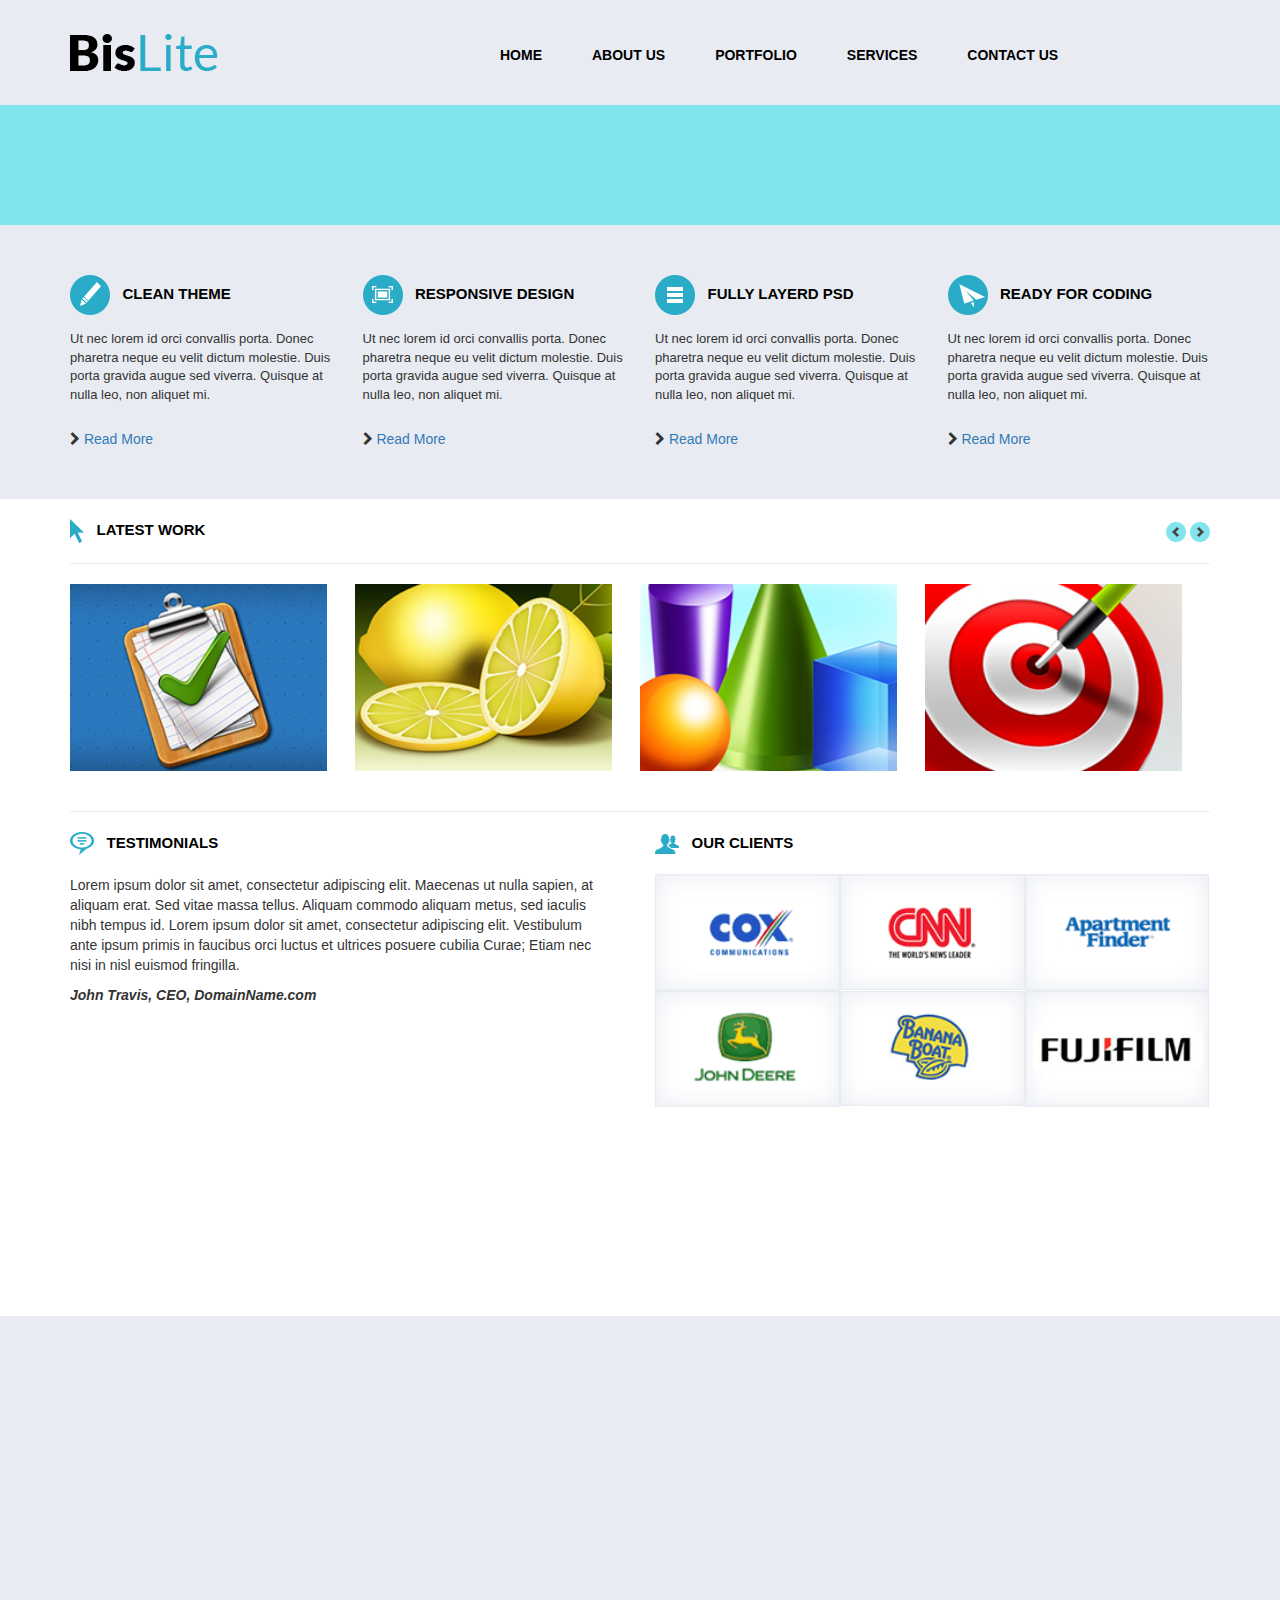
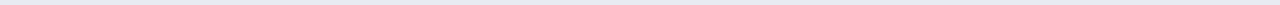
<file: index.html>
<!DOCTYPE html>
<html lang="en">
<head>
	<meta charset="UTF-8">
	<title>Index-3 ||</title>
	<link rel="stylesheet" href="css/style.css">
	<link rel="stylesheet" href="css/animate.min.css">
	 <!-- My style____ -->
    <meta name="viewport" content="width=device-width, initial-scale=1">
    <link rel="stylesheet" href="http://maxcdn.bootstrapcdn.com/bootstrap/3.3.6/css/bootstrap.min.css">
 
    <link rel="stylesheet" href="css/owl.carousel.css">
	<link rel="stylesheet" href="css/owl.theme.css">


	 <link rel="stylesheet" href="css/font-awesome.min.css">
	  <!-- Fontawnsome style____ -->
	  <link href="css/lightbox.css" rel="stylesheet">
	  <!--Light box style____ -->
	
     <link rel="stylesheet" href="css/flexslider.css" type="text/css" media="screen" />
     

     <link rel="stylesheet" href="http://code.ionicframework.com/ionicons/2.0.1/css/ionicons.min.css">

</head>
<body>

	<!---Container-Fluid________ -->
	<div class="container-fluid f3  wow slideInLeft">
		<!---Top nav -logo   -->
		<div class="row header">
			 <div class="container">
			 	<div class="row top-nav-detail  wow slideInUp">
			 		<!-- Menu reponsive-Nav_____________ -->
						<div class="col-md-12  wow slideInUp col-sm-12 col-xs-12 z-index1 reponsive">
							<div class="reponsive-nav wow slideInUp">
								<a href="#" class="open-nav"><i class="fa fa-bars f60" aria-hidden="true"></i></a>
							</div>
						</div>
					<!--END  Menu reponsive-Nav_____________ -->
			 		<div class=" col-sm-12 col-xs-12 col-md-4 left top-logo  wow slideInUp">
			 			<img src="images/logo.png" alt="">
			 		</div>
			 		
			 		<div class=" col-sm-12 col-xs-12 col-md-8 right my-top-nav  wow slideInUp">
						<ul class="my-nav">
							<li><a href="#">Home</a></li>
							<li><a href="#">about us</a></li>
							<li><a href="#">portfolio</a>
								<ul>
									<li><a href="#">Sub-menu</a></li>
									<li><a href="#">Sub-menu</a></li>
									<li><a href="#">Sub-menu</a></li>
									<li><a href="#">Sub-menu</a></li>
								</ul>
							</li>
							<li><a href="#">Services</a>
								<ul>
									<li><a href="#">Sub-menu</a></li>
									<li><a href="#">Sub-menu</a></li>
									<li><a href="#">Sub-menu</a></li>
									<li><a href="#">Sub-menu</a></li>
								</ul>
							</li>
							<li><a href="#">Contact us</a></li>
						</ul>
			 		</div>
			 	</div>
			 </div>
		</div>
		<!---End Top nav -logo   -->

		<!---Slider  -->
		<div class="row slider">
			<div class="container">
				<div class="row">
					<div class=" col-sm-12 col-xs-12 col-md-12  wow slideInUp">
						<div class="flexslider">
						  <ul class="slides">
						    <li>
						      <img src="images/slider.png" />
						      <!-- <p class="flex-caption">Adventurer Cheesecake Brownie</p> -->
						    </li>
						    <li>
						      <img src="images/slider.png" />
						      <!-- <p class="flex-caption">Adventurer Cheesecake Brownie</p> -->
						    </li>
						    <li>
						      <img src="images/slider.png" />
						      <!-- <p class="flex-caption">Adventurer Cheesecake Brownie</p> -->
						    </li>
						    <li>
						      <img src="images/slider.png" />
						      <!-- <p class="flex-caption">Adventurer Cheesecake Brownie</p> -->
						    </li>
						  </ul>
						</div>
					</div>
				</div>
			</div>
		</div>
		<!---End Sliderr  -->
		<!---Our work  -->
		<div class="row our-work">
			<div class="container">
				<div class="row">
					<div class=" col-sm-6 col-xs-12 col-md-3 our-work-container">
						<div class="our-work-title title">
							<img src="images/pencal.png" alt=""> &nbsp;
							<span>clean theme</span>
						</div>
						<div class="our-work-content">
							<p>Ut nec lorem id orci convallis porta. Donec pharetra neque eu velit dictum molestie. Duis porta gravida augue sed viverra. Quisque at nulla leo, non aliquet mi. 
							</p>
						</div>
						<div class="our-work-footer">
							<i class="fa fa-chevron-right" aria-hidden="true"></i><a href="#"> Read More</a>
						</div>
					</div>
					<div class=" col-sm-6 col-xs-12 col-md-3 our-work-container">
						<div class="our-work-title title">
							<img src="images/reponsive.png" alt=""> &nbsp;
							<span>Responsive Design</span>
						</div>
						<div class="our-work-content">
							<p>Ut nec lorem id orci convallis porta. Donec pharetra neque eu velit dictum molestie. Duis porta gravida augue sed viverra. Quisque at nulla leo, non aliquet mi. 
							</p>
						</div>
						<div class="our-work-footer">
							<i class="fa fa-chevron-right" aria-hidden="true"></i><a href="#"> Read More</a>
						</div>
					</div>
					<div class=" col-sm-6 col-xs-12 col-md-3 our-work-container">
						<div class="our-work-title title">
							<img src="images/layer.png" alt=""> &nbsp;
							<span>Fully layerd PSD </span>
						</div>
						<div class="our-work-content">
							<p>Ut nec lorem id orci convallis porta. Donec pharetra neque eu velit dictum molestie. Duis porta gravida augue sed viverra. Quisque at nulla leo, non aliquet mi. 
							</p>
						</div>
						<div class="our-work-footer">
							<i class="fa fa-chevron-right" aria-hidden="true"></i><a href="#"> Read More</a>
						</div>
					</div>
					<div class=" col-sm-6 col-xs-12 col-md-3 our-work-container">
						<div class="our-work-title title">
							<img src="images/coding.png" alt=""> &nbsp;
							<span>Ready for coding</span>
						</div>
						<div class="our-work-content">
							<p>Ut nec lorem id orci convallis porta. Donec pharetra neque eu velit dictum molestie. Duis porta gravida augue sed viverra. Quisque at nulla leo, non aliquet mi. 
							</p>
						</div>
						<div class="our-work-footer">
							<i class="fa fa-chevron-right" aria-hidden="true"></i><a href="#"> Read More</a>
						</div>
					</div>
				</div>
			</div>
		</div>
		<!---End Our work  -->

		<!-- Latest work -->
		<div class="row latest" >
			<div class="container">
				<div class="row">
					<div class=" col-sm-12 col-xs-12 col-md-12  wow slideInUp latest-top">
						<div class="latest-title title">
							<!-- <i class="fa fa-mouse-pointer" aria-hidden="true"></i> &nbsp; -->
							<img src="images/mouse.png" alt=""> &nbsp;
							<span>latest work</span>
						</div>
						<div class="customNavigation right">
						   <a class="prev"><img src="images/prev.png" alt=""></a>
						   <a class="next"><img src="images/nex.png" alt=""></a></a>
						</div>
					</div>
					<div class=" col-sm-12 col-xs-12 col-md-12  wow slideInUp">
						<hr>
					</div>
					<div class=" col-sm-12 col-xs-12 col-md-12  wow slideInUp">
						<div id="owl-demo" class="owl-carousel owl-theme">
						  <div class="item father">
						 
						 		<a href="#"><img src="images/pr1.png" alt=""></a>
						 		<div class="inner-2">
						 			<a href="#"><img src="images/link.png" alt=""></a>	
						 		</div>
						 		<div class="inner">
						 			<a  href="images/pr1.png" data-lightbox="roadtrip"><img src="images/view.png" alt=""></a>
						 			<!-- <a href="#"><img src="images/link.png" alt=""></a> -->
						 		</div>
						 	
						  </div>
						  <div class="item father">
						 
						 		<a href="#"><img src="images/pr2.png" alt=""></a>
						 		<div class="inner-2">
						 			<a href="#"><img src="images/link.png" alt=""></a>	
						 		</div>
						 		<div class="inner">
						 			<a  href="images/pr2.png" data-lightbox="roadtrip"><img src="images/view.png" alt=""></a>
						 			<!-- <a href="#"><img src="images/link.png" alt=""></a> -->
						 		</div>
						 	
						  </div>
						  <div class="item father">
						 
						 		<a href="#"><img src="images/pr3.png" alt=""></a>
						 		<div class="inner-2">
						 			<a href="#"><img src="images/link.png" alt=""></a>	
						 		</div>
						 		<div class="inner">
						 			<a  href="images/pr3.png" data-lightbox="roadtrip"><img src="images/view.png" alt=""></a>
						 			<!-- <a href="#"><img src="images/link.png" alt=""></a> -->
						 		</div>
						 	
						  </div>
						  <div class="item father">
						 
						 		<a href="#"><img src="images/pr4.png" alt=""></a>
						 		<div class="inner-2">
						 			<a href="#"><img src="images/link.png" alt=""></a>	
						 		</div>
						 		<div class="inner">
						 			<a  href="images/pr4.png" data-lightbox="roadtrip"><img src="images/view.png" alt=""></a>
						 			<!-- <a href="#"><img src="images/link.png" alt=""></a> -->
						 		</div>
						 	
						  </div>
						  <div class="item father">
						 
						 		<a href="#"><img src="images/pr1.png" alt=""></a>
						 		<div class="inner-2">
						 			<a href="#"><img src="images/link.png" alt=""></a>	
						 		</div>
						 		<div class="inner">
						 			<a  href="images/pr1.png" data-lightbox="roadtrip"><img src="images/view.png" alt=""></a>
						 			<!-- <a href="#"><img src="images/link.png" alt=""></a> -->
						 		</div>
						 	
						  </div>
						  <div class="item father">
						 
						 		<a href="#"><img src="images/pr2.png" alt=""></a>
						 		<div class="inner-2">
						 			<a href="#"><img src="images/link.png" alt=""></a>	
						 		</div>
						 		<div class="inner">
						 			<a  href="images/pr2.png" data-lightbox="roadtrip"><img src="images/view.png" alt=""></a>
						 			<!-- <a href="#"><img src="images/link.png" alt=""></a> -->
						 		</div>
						 	
						  </div>
						</div>
					</div>
				</div>
			</div>
		</div>
		<!-- end Latest work -->

		<!-- Testi -->
		<div class="row testi">
			<div class="container">
				<div class="row">
					<div class=" col-sm-12 col-xs-12 col-md-12  wow slideInUp">
						<hr>
					</div>
					<div class=" col-sm-12 col-xs-12 col-md-12  wow slideInUp">
						<div class="row">
							<div class=" col-sm-12 col-xs-12 col-md-6 testi-left">
								<div class="title">
									<img src="images/mesager.png" alt=""> &nbsp;
									<span>Testimonials</span>
								</div>
								<br>
								<p>Lorem ipsum dolor sit amet, consectetur adipiscing elit. Maecenas ut nulla sapien, at aliquam erat. Sed vitae massa tellus. Aliquam commodo aliquam metus, sed iaculis nibh tempus id. Lorem ipsum dolor sit amet, consectetur adipiscing elit. Vestibulum ante ipsum primis in faucibus orci luctus et ultrices posuere cubilia Curae; Etiam nec nisi in nisl euismod fringilla.</p>
								<i><strong>John Travis, CEO, DomainName.com</strong></i>
							</div>
							<div class=" col-sm-12 col-xs-12 col-md-6 testi-right">
								<div class="title">
									<img src="images/people.png" alt=""> &nbsp;
									<span>our clients</span>
								</div>
								<br>
								<div class="client">
									<img src="images/img-1.png" alt="">
									<img src="images/img-2.png" alt="">
									<img src="images/img-3.png" alt="">
									<img src="images/img-4.png" alt="">
									<img src="images/img-5.png" alt="">
									<img src="images/img-6.png" alt="">
								</div>
							</div>
						</div>
					</div>
				</div>
			</div>
		</div>
		<!--End Testi -->

		<!--Download psd -->
		<div class="row">
			<div class="container">
				<div class="row">
					<div class=" col-sm-12 col-xs-12 col-md-12  wow slideInUp">
						<div class="down-psd">
							<div class="down-psd-left">
								<span>This is a clean and modern, four column website PSD template. You can code it into a Wordpress website, HTML5 responsive website for your personal or client works. So ahead and download this wonderful PSD template! </span>
							</div>
							
							<div class="down-psd-right">
								<button class="btn-2"><i class="fa fa-download" aria-hidden="true"></i>&nbsp; download psd</button>
							</div>
						</div>
					</div>
				</div>
			</div>
		</div>
		<!--end Download psd -->

		<!--Footer -->
		<div class="row footer">
			<div class="container">
				<div class="row">
					<div class=" col-sm-12 col-xs-12 col-md-12  wow slideInUp footer-content">
						<div class="about">
							<div class="title">
								<span>about us</span>
							</div>
							<br>
							<span>Lorem ipsum dolor sit amet, consectetur adipiscing elit. Morbi euismod placerat dui et tincidunt. Sed sollicitudin posuere auctor. Phasellus at ultricies nisl. Integer at leo eros. Ut nec lorem id orci convallis porta. Donec pharetra neque eu velit dictum molestie. </span>
						</div>
						<div class="explore">
							<div class="title"><span>explore</span></div>
							<ul>
								<li><a href="#">Home</a></li>
								<li><a href="#">About</a></li>
								<li><a href="#">Services</a></li>
								<li><a href="#">Portfolio</a></li>
								<li><a href="#">Blog</a></li>
							</ul>
						</div>
						<div class="browse">
							<div class="title"><span>browse</span></div>
							<ul>
								<li><a href="#">Careers</a></li>
								<li><a href="#">Press And Media</a></li>
								<li><a href="#">Contact Us</a></li>
								<li><a href="#">Teams of Services</a></li>
								<li><a href="#">Privacy Policy</a></li>
							</ul>
						</div>
						<div class="contact">
							<div class="title"><span>contact us</span></div>
							<br>
							<strong>Bislite Inc.</strong><br>
							<span>Always Street 265 <br>
                                  0X - 125 - Canada <br>
 							</span> <br>
 							<span>Phone: 987-6543-210 <br>
                                  Fax: 987-6543-210</span>
						</div>	
						<div class="connect">
							<div class="title"><span>connect with us</span></div> <br>
								<a href="#"><img src="images/face.png" alt=""></a>
								<a href="#"><img src="images/drip.png" alt=""></a>
								<a href="#"><img src="images/pinter.png" alt=""></a>
								<a href="#"><img src="images/linke.png" alt=""></a>
								<a href="#"><img src="images/skype.png" alt=""></a>
								<a href="#"><img src="images/share.png" alt=""></a>
						</div>
					</div>

					<div class=" col-sm-12 col-xs-12 col-md-12  wow slideInUp footer-bottom">
						<span>© Copyright 2012 - BisLite Inc. All rights reserved. Some free icons used here are created by Brankic1979.com. <br>
                         Client Logos are copyright and trademark of the respective owners / companies. </span>
                         <img src="images/logo.png" alt="">
					</div>
				</div>

			</div>
		</div>
		<!--End Footer -->

	</div>
	<!-- end -Container-Fluid________ -->



    <!-- Reponsive Nav_______ -->
	<div class="reponsive-nav-list">
		<ul>
			<li><a href="#" class="close-nav">Close<i class="fa fa-times" aria-hidden="true"></i></a></li>
			<li><a href="#">Home</a></li>
			<li><a href="#">About</a></li>
			<li><a href="#">service</a></li>
			<li><a href="#">portfolio</a></li>
			<li><a href="#">blog</a></li>
			<li><a href="#">features</a></li>
		</ul>
	</div>
	<!-- end -Reponsive Nav________ -->


	<script src="https://ajax.googleapis.com/ajax/libs/jquery/1.12.0/jquery.min.js"></script>
	<script src="http://ajax.aspnetcdn.com/ajax/jquery.validate/1.15.0/jquery.validate.js"></script>
    <script>window.jQuery || document.write('<script src="js/libs/jquery-1.7.min.js">\x3C/script>')</script>
    <script src="js/js.js"></script>
    <script src="http://maxcdn.bootstrapcdn.com/bootstrap/3.3.6/js/bootstrap.min.js"></script>
    <!-- Bootstrap style____ -->

	 
    <script src="js/owl.carousel.js"></script>
	 <!-- Carousel style____ -->
	<script src="js/isotope.pkgd.min.js"></script>
	 <!-- isotope js -->
	<script defer src="js/jquery.flexslider.js"></script>
	<script src="js/wow.min.js"></script>
      <script>
      	new WOW().init();
      </script>
    <!--  END WOW JS- ANIMATE -->
	<script src="js/lightbox.js"></script>
	<!--  END Light box js -->
</body>
</html>
</file>
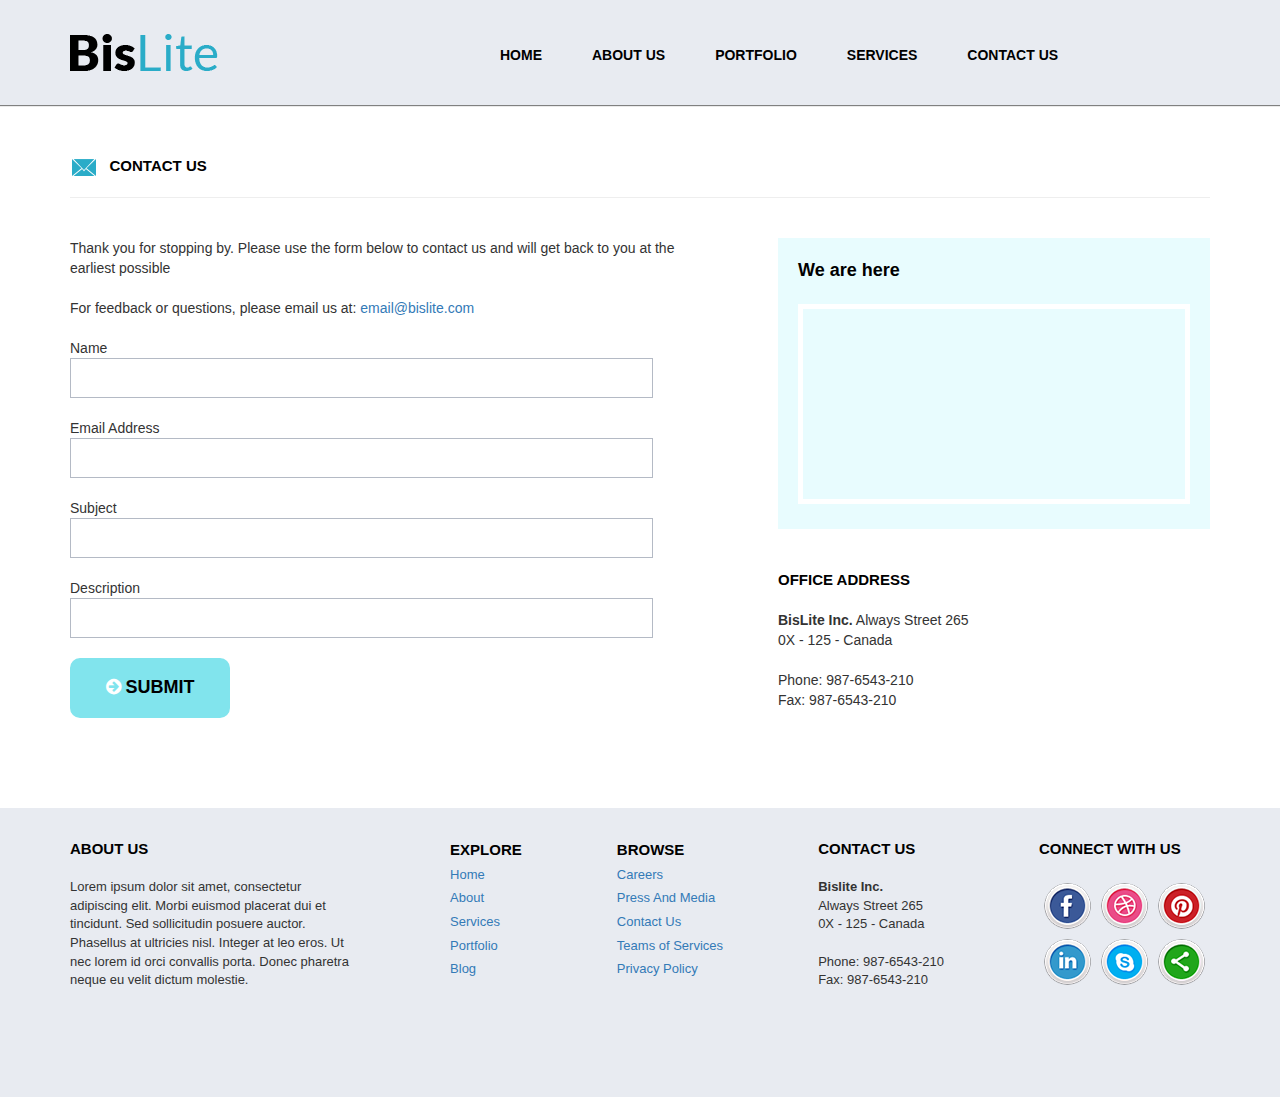
<file: contact.html>
<!DOCTYPE html>
<html lang="en">
<head>
	<meta charset="UTF-8">
	<title>Index-3 ||</title>
	<link rel="stylesheet" href="css/style.css">
	<link rel="stylesheet" href="css/animate.min.css">
	 <!-- My style____ -->
    <meta name="viewport" content="width=device-width, initial-scale=1">
    <link rel="stylesheet" href="http://maxcdn.bootstrapcdn.com/bootstrap/3.3.6/css/bootstrap.min.css">
 
    <link rel="stylesheet" href="css/owl.carousel.css">
	<link rel="stylesheet" href="css/owl.theme.css">


	 <link rel="stylesheet" href="css/font-awesome.min.css">
	  <!-- Fontawnsome style____ -->
	  <link href="css/lightbox.css" rel="stylesheet">
	  <!--Light box style____ -->
	
     <link rel="stylesheet" href="css/flexslider.css" type="text/css" media="screen" />
     

     <link rel="stylesheet" href="http://code.ionicframework.com/ionicons/2.0.1/css/ionicons.min.css">

</head>
<body>

	<!---Container-Fluid________ -->
	<div class="container-fluid f3  wow slideInRight">
		<!---Top nav -logo   -->
		<div class="row header">
			 <div class="container">
			 	<div class="row top-nav-detail">
			 		<!-- Menu reponsive-Nav_____________ -->
						<div class="col-md-12  wow slideInUp col-sm-12 col-xs-12 z-index1 reponsive">
							<div class="reponsive-nav wow slideInUp">
								<a href="#" class="open-nav"><i class="fa fa-bars f60" aria-hidden="true"></i></a>
							</div>
						</div>
					<!--END  Menu reponsive-Nav_____________ -->
			 		<div class=" col-sm-12 col-xs-12 col-md-4 left top-logo  wow slideInUp">
			 			<img src="images/logo.png" alt="">
			 		</div>
			 		
			 		<div class=" col-sm-12 col-xs-12 col-md-8 right my-top-nav  wow slideInUp">
						<ul class="my-nav">
							<li><a href="#">Home</a></li>
							<li><a href="#">about us</a></li>
							<li><a href="#">portfolio</a>
								<ul>
									<li><a href="#">Sub-menu</a></li>
									<li><a href="#">Sub-menu</a></li>
									<li><a href="#">Sub-menu</a></li>
									<li><a href="#">Sub-menu</a></li>
								</ul>
							</li>
							<li><a href="#">Services</a>
								<ul>
									<li><a href="#">Sub-menu</a></li>
									<li><a href="#">Sub-menu</a></li>
									<li><a href="#">Sub-menu</a></li>
									<li><a href="#">Sub-menu</a></li>
								</ul>
							</li>
							<li><a href="#">Contact us</a></li>
						</ul>
			 		</div>
			 	</div>
			 </div>
		</div>
		<!---End Top nav -logo   -->

		<!---Contact content  -->
		<div class="row contact-page">
			<div class="container">
				<div class="row">
					<div class="col-md-12  wow slideInUp col-sm-12 col-xs-12 contact-title">
						<div class="title">
							<img src="images/mes2.png" alt=""> &nbsp;
							<span>contact us</span>
						</div>
					</div>
					<div class="col-md-12  wow slideInUp col-sm-12 col-xs-12"><hr></div>

					<div class="col-md-12  wow slideInUp col-sm-12 col-xs-12 contact-content">
						<div class="left">
							<span>
								Thank you for stopping by. Please use the form below to contact us and will get back to you at the earliest possible <br><br>

                                 For feedback or questions, please email us at: <a href="mailto:email@bislite.com">email@bislite.com</a>
							</span> <br>
							<div class="input-contact">

								<form id="contact-form" action="" method="">
									<span>Name</span> <br>
									<input type="text" name="name" >
									<br><br>
									<span>Email Address</span> <br>
									<input type="text" name="email" value="">
									
									<br><br>
									<span>Subject</span><br>
									<input type="text" name="Subject" value="" >
									
									<br><br>
									<span>Description</span><br>
									<input type="text" id="description" name="Description" value="" >
									
									<br><br>
									<button class="btn-2" id="submit"><i class="fa fa-arrow-circle-right" aria-hidden="true"></i> Submit</button>
									
								</form>
										
							</div>
						
						</div>
						<div class="right">
							<div class="maps">
								<span>We are here</span> <br> <br>
								<iframe src="https://www.google.com/maps/embed?pb=!1m18!1m12!1m3!1d3724.1571437585017!2d105.84810085018273!3d21.026397393166878!2m3!1f0!2f0!3f0!3m2!1i1024!2i768!4f13.1!3m3!1m2!1s0x3135ab94eca5c5f3%3A0xab6fa3439ae8babc!2sHanoi+Studio!5e0!3m2!1svi!2s!4v1467094676894" width="100%" height="200px" frameborder="" style="border:5px solid #fff" allowfullscreen></iframe>
							</div>
							<div class="address">
								<div class="title">office address</div><br>
								<strong>BisLite Inc.</strong>
                               <span> Always Street 265 <br>
                               	0X - 125 - Canada <br><br>
                               	
                               	Phone: 987-6543-210 <br>
                               	Fax: 987-6543-210</span>

							</div>
						</div>
					</div>
				</div>
			</div>
		</div>
		<!---End Contact content  -->
		<!--Footer -->
		<div class="row footer">
			<div class="container">
				<div class="row">
					<div class=" col-sm-12 col-xs-12 col-md-12  wow slideInUp footer-content">
						<div class="about">
							<div class="title">
								<span>about us</span>
							</div>
							<br>
							<span>Lorem ipsum dolor sit amet, consectetur adipiscing elit. Morbi euismod placerat dui et tincidunt. Sed sollicitudin posuere auctor. Phasellus at ultricies nisl. Integer at leo eros. Ut nec lorem id orci convallis porta. Donec pharetra neque eu velit dictum molestie. </span>
						</div>
						<div class="explore">
							<div class="title"><span>explore</span></div>
							<ul>
								<li><a href="#">Home</a></li>
								<li><a href="#">About</a></li>
								<li><a href="#">Services</a></li>
								<li><a href="#">Portfolio</a></li>
								<li><a href="#">Blog</a></li>
							</ul>
						</div>
						<div class="browse">
							<div class="title"><span>browse</span></div>
							<ul>
								<li><a href="#">Careers</a></li>
								<li><a href="#">Press And Media</a></li>
								<li><a href="#">Contact Us</a></li>
								<li><a href="#">Teams of Services</a></li>
								<li><a href="#">Privacy Policy</a></li>
							</ul>
						</div>
						<div class="contact">
							<div class="title"><span>contact us</span></div>
							<br>
							<strong>Bislite Inc.</strong><br>
							<span>Always Street 265 <br>
                                  0X - 125 - Canada <br>
 							</span> <br>
 							<span>Phone: 987-6543-210 <br>
                                  Fax: 987-6543-210</span>
						</div>	
						<div class="connect">
							<div class="title"><span>connect with us</span></div> <br>
								<a href="#"><img src="images/face.png" alt=""></a>
								<a href="#"><img src="images/drip.png" alt=""></a>
								<a href="#"><img src="images/pinter.png" alt=""></a>
								<a href="#"><img src="images/linke.png" alt=""></a>
								<a href="#"><img src="images/skype.png" alt=""></a>
								<a href="#"><img src="images/share.png" alt=""></a>

						</div>
					</div>

					<div class=" col-sm-12 col-xs-12 col-md-12  wow slideInUp footer-bottom">
						<span>© Copyright 2012 - BisLite Inc. All rights reserved. Some free icons used here are created by Brankic1979.com. <br>
                         Client Logos are copyright and trademark of the respective owners / companies. </span>
                         <img src="images/logo.png" alt="">
					</div>
				</div>

			</div>
		</div>
		<!--End Footer -->

	</div>
	<!-- end -Container-Fluid________ -->
    <!-- Reponsive Nav_______ -->
	<div class="reponsive-nav-list">
		<ul>
			<li><a href="#" class="close-nav">Close<i class="fa fa-times" aria-hidden="true"></i></a></li>
			<li><a href="#">Home</a></li>
			<li><a href="#">About</a></li>
			<li><a href="#">service</a></li>
			<li><a href="#">portfolio</a></li>
			<li><a href="#">blog</a></li>
			<li><a href="#">features</a></li>
		</ul>
	</div>
	<!-- end -Reponsive Nav________ -->


	<script src="https://ajax.googleapis.com/ajax/libs/jquery/1.12.0/jquery.min.js"></script>
	<script src="http://ajax.aspnetcdn.com/ajax/jquery.validate/1.15.0/jquery.validate.js"></script>	
    <script>window.jQuery || document.write('<script src="js/libs/jquery-1.7.min.js">\x3C/script>')</script>
    <script src="js/js.js"></script>
    <script src="http://maxcdn.bootstrapcdn.com/bootstrap/3.3.6/js/bootstrap.min.js"></script>
    <!-- Bootstrap style____ -->
	
	 
    <script src="js/owl.carousel.js"></script>
	 <!-- Carousel style____ -->
	<script src="js/isotope.pkgd.min.js"></script>
	 <!-- isotope js -->
	<script defer src="js/jquery.flexslider.js"></script>
	<script src="js/wow.min.js"></script>
      <script>
      	new WOW().init();
      </script>
    <!--  END WOW JS- ANIMATE -->
	<script src="js/lightbox.js"></script>
	<!--  END Light box js -->
	
</body>
</html>
</file>
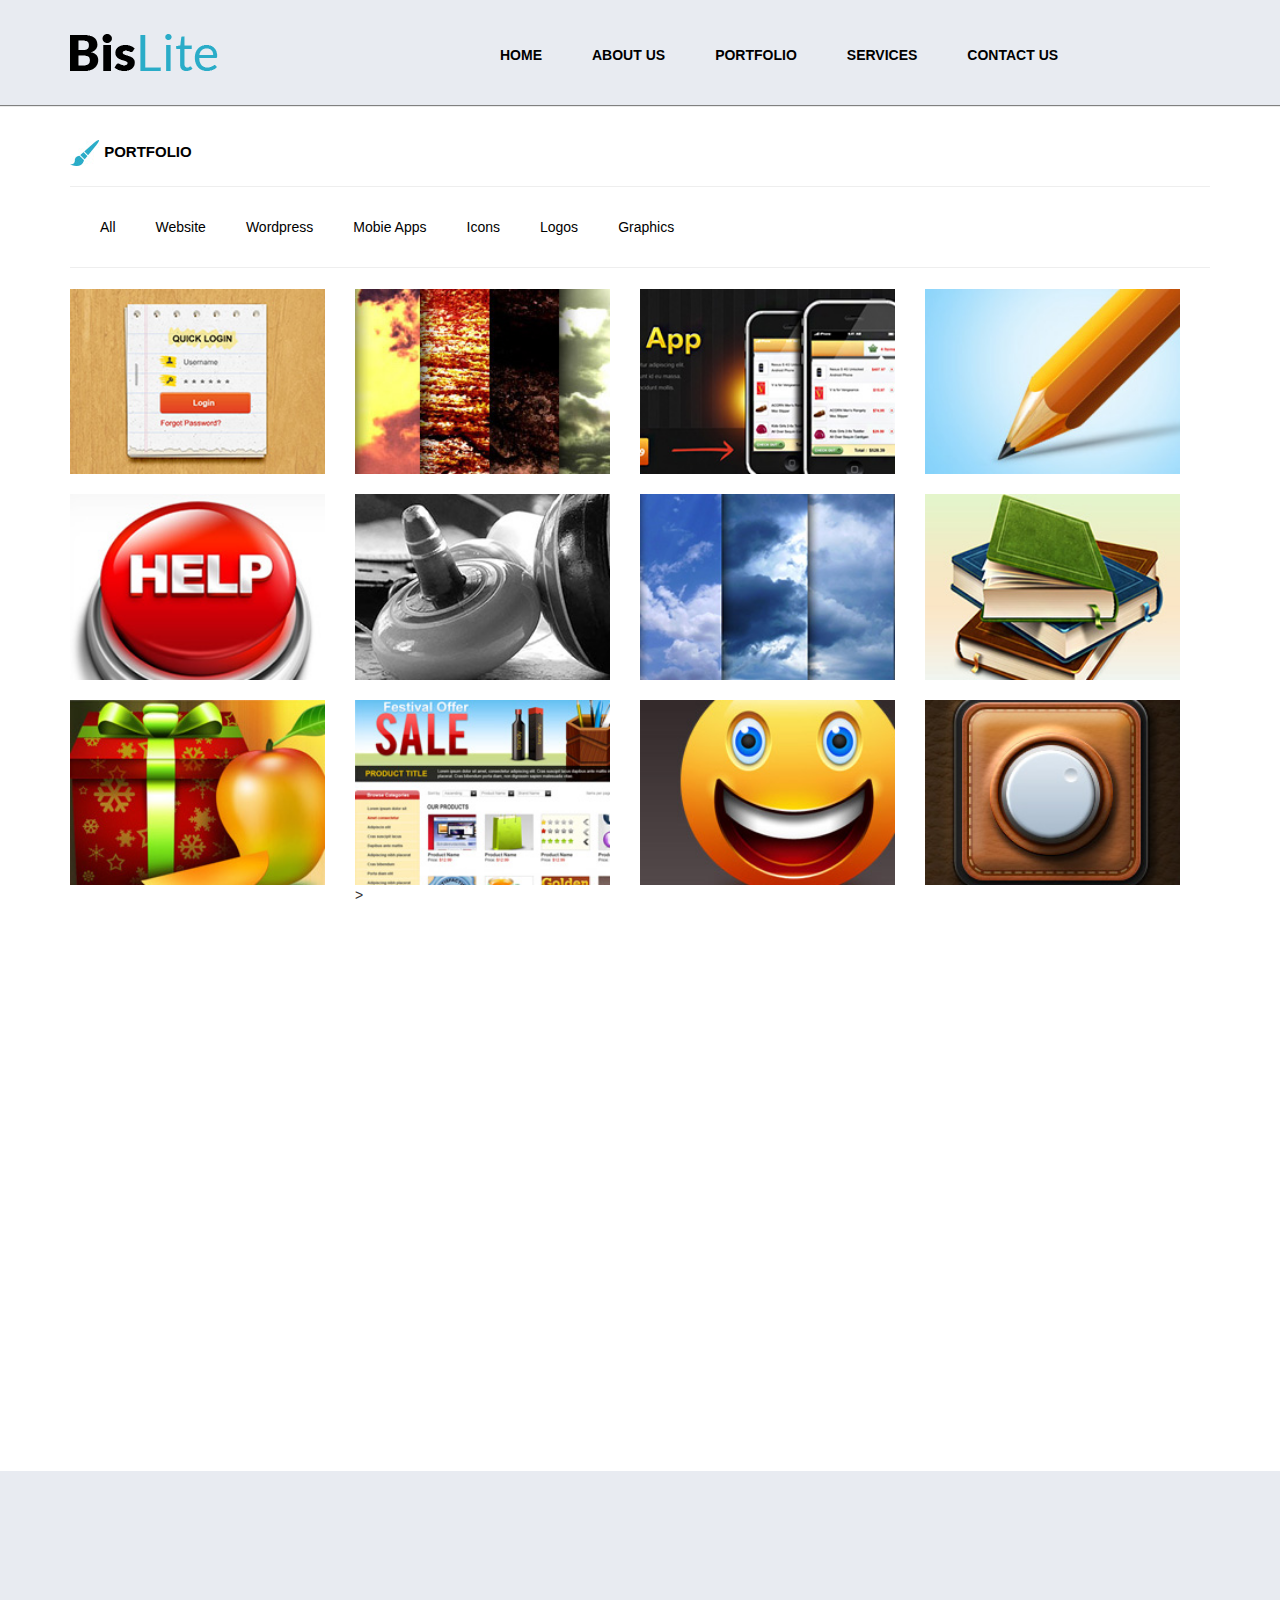
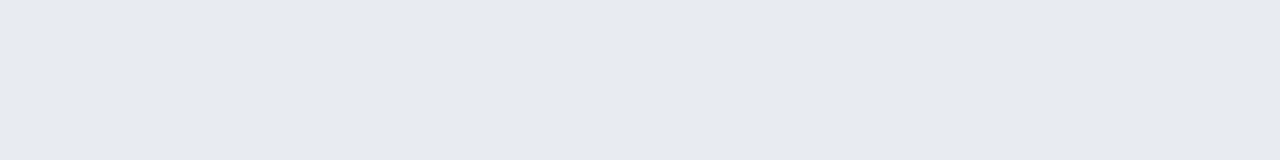
<file: portfolio.html>
<!DOCTYPE html>
<html lang="en">
<head>
	<meta charset="UTF-8">
	<title>Porfolio-3 ||</title>
	<link rel="stylesheet" href="css/style.css">
	<link rel="stylesheet" href="css/animate.min.css">
	 <!-- My style____ -->
    <meta name="viewport" content="width=device-width, initial-scale=1">
    <link rel="stylesheet" href="http://maxcdn.bootstrapcdn.com/bootstrap/3.3.6/css/bootstrap.min.css">
 
    <link rel="stylesheet" href="css/owl.carousel.css">
	<link rel="stylesheet" href="css/owl.theme.css">


	 <link rel="stylesheet" href="css/font-awesome.min.css">
	  <!-- Fontawnsome style____ -->
	  <link href="css/lightbox.css" rel="stylesheet">
	  <!--Light box style____ -->
	
     <link rel="stylesheet" href="css/flexslider.css" type="text/css" media="screen" />
     

     <link rel="stylesheet" href="http://code.ionicframework.com/ionicons/2.0.1/css/ionicons.min.css">

</head>
<body>

	<!---Container-Fluid________ -->
	<div class="container-fluid f3">
		<!---Top nav -logo   -->
		<div class="row header">
			 <div class="container">
			 	<div class="row top-nav-detail">
			 		<!-- Menu reponsive-Nav_____________ -->
						<div class="col-md-12  wow slideInUp col-sm-12 col-xs-12 z-index1 reponsive">
							<div class="reponsive-nav wow slideInUp">
								<a href="#" class="open-nav"><i class="fa fa-bars f60" aria-hidden="true"></i></a>
							</div>
						</div>
					<!--END  Menu reponsive-Nav_____________ -->
			 		<div class=" col-sm-12 col-xs-12 col-md-4 left top-logo">
			 			<img src="images/logo.png" alt="">
			 		</div>
			 		
			 		<div class=" col-sm-12 col-xs-12 col-md-8 right my-top-nav">
						<ul class="my-nav">
							<li><a href="#">Home</a></li>
							<li><a href="#">about us</a></li>
							<li><a href="#">portfolio</a>
								<ul>
									<li><a href="#">Sub-menu</a></li>
									<li><a href="#">Sub-menu</a></li>
									<li><a href="#">Sub-menu</a></li>
									<li><a href="#">Sub-menu</a></li>
								</ul>
							</li>
							<li><a href="#">Services</a>
								<ul>
									<li><a href="#">Sub-menu</a></li>
									<li><a href="#">Sub-menu</a></li>
									<li><a href="#">Sub-menu</a></li>
									<li><a href="#">Sub-menu</a></li>
								</ul>
							</li>
							<li><a href="#">Contact us</a></li>
						</ul>
			 		</div>
			 	</div>
			 </div>
		</div>
		<!---End Top nav -logo   -->

		
		<div class="row portfolio-content">
			<div class="container">
				<div class="row">
					<div class="col-md-12  wow slideInUp col-sm-12 col-xs-12">
						<div class="title">
							<img src="images/but.jpg" alt=""> 
							<span>portfolio</span>
						</div>	
					</div>
					<div class="col-md-12  wow slideInUp col-sm-12 col-xs-12"><hr></div>
					<div class="col-md-12  wow slideInUp col-sm-12 col-xs-12 portfolio-list">
						<ul>
							<li class="active" data-filter="*"><a href="#">All</a></li>
							<li data-filter=".website"><a href="#">website</a></li>
							<li data-filter=".wordpress"><a href="#">wordpress</a></li>
							<li data-filter=".mobie-apps"><a href="#">mobie apps</a></li>
							<li data-filter=".icons"><a href="#">icons</a></li>
							<li data-filter=".logos"><a href="#">logos</a></li>
							<li data-filter=".graphics"><a href="#">graphics</a></li>
						</ul>
					</div>
					<div class="col-md-12  wow slideInUp col-sm-12 col-xs-12"><hr></div>
					<div class="col-md-12  wow slideInUp col-sm-12 col-xs-12 clear"></div>


					<div class="col-md-12  wow slideInUp col-sm-12 col-xs-12 portfolio-item grid">

						<div class="grid-item-2  wow slideInUp father website">
							<img src="images/port1.jpg" alt="">
							<div class="inner-2">
					 			<a href="#"><img src="images/link.png" alt=""></a>	
					 		</div>
					 		<div class="inner">
					 			<a  href="images/port1.jpg" data-lightbox="roadtrip"><img src="images/view.png" alt=""></a>
					 			<!-- <a href="#"><img src="images/link.png" alt=""></a> -->
					 		</div>
							
						</div>
						<div class="grid-item-2  wow slideInUp father wordpress">
							

							<img src="images/port2.jpg" alt="">
							<div class="inner-2">
					 			<a href="#"><img src="images/link.png" alt=""></a>	
					 		</div>
					 		<div class="inner">
					 			<a  href="images/port2.jpg" data-lightbox="roadtrip"><img src="images/view.png" alt=""></a>
					 			<!-- <a href="#"><img src="images/link.png" alt=""></a> -->
					 		</div>
						</div>
						<div class="grid-item-2  wow slideInUp father mobie-apps">
							

							<img src="images/port3.jpg" alt="">
							<div class="inner-2">
					 			<a href="#"><img src="images/link.png" alt=""></a>	
					 		</div>
					 		<div class="inner">
					 			<a  href="images/port3.jpg" data-lightbox="roadtrip"><img src="images/view.png" alt=""></a>
					 			<!-- <a href="#"><img src="images/link.png" alt=""></a> -->
					 		</div>
						</div>
						<div class="grid-item-2  wow slideInUp father icons">
							

							<img src="images/port4.jpg" alt="">
							<div class="inner-2">
					 			<a href="#"><img src="images/link.png" alt=""></a>	
					 		</div>
					 		<div class="inner">
					 			<a  href="images/port4.jpg" data-lightbox="roadtrip"><img src="images/view.png" alt=""></a>
					 			<!-- <a href="#"><img src="images/link.png" alt=""></a> -->
					 		</div>
						</div>
   						
   						<div class="grid-item-2  wow slideInUp father logos">
   							

   							<img src="images/port5.jpg" alt="">
   							<div class="inner-2">
					 			<a href="#"><img src="images/link.png" alt=""></a>	
					 		</div>
					 		<div class="inner">
					 			<a  href="images/port5.jpg" data-lightbox="roadtrip"><img src="images/view.png" alt=""></a>
					 			<!-- <a href="#"><img src="images/link.png" alt=""></a> -->
					 		</div>
   						</div>
						<div class="grid-item-2  wow slideInUp father graphics">
							

							<img src="images/port6.jpg" alt="">
							<div class="inner-2">
					 			<a href="#"><img src="images/link.png" alt=""></a>	
					 		</div>
					 		<div class="inner">
					 			<a  href="images/port6.jpg" data-lightbox="roadtrip"><img src="images/view.png" alt=""></a>
					 			<!-- <a href="#"><img src="images/link.png" alt=""></a> -->
					 		</div>
						</div>
						<div class="grid-item-2  wow slideInUp father graphics logos">
							

							<img src="images/port7.jpg" alt="">
							<div class="inner-2">
					 			<a href="#"><img src="images/link.png" alt=""></a>	
					 		</div>
					 		<div class="inner">
					 			<a  href="images/port7.jpg" data-lightbox="roadtrip"><img src="images/view.png" alt=""></a>
					 			<!-- <a href="#"><img src="images/link.png" alt=""></a> -->
					 		</div>
						</div>
						<div class="grid-item-2  wow slideInUp father icons logos">
							

							<img src="images/port8.jpg" alt="">
							<div class="inner-2">
					 			<a href="#"><img src="images/link.png" alt=""></a>	
					 		</div>
					 		<div class="inner">
					 			<a  href="images/port8.jpg" data-lightbox="roadtrip"><img src="images/view.png" alt=""></a>
					 			<!-- <a href="#"><img src="images/link.png" alt=""></a> -->
					 		</div>
						</div>
  
  						<div class="grid-item-2  wow slideInUp father wordpress">
  							

  							<img src="images/port9.jpg" alt="">
  							<div class="inner-2">
					 			<a href="#"><img src="images/link.png" alt=""></a>	
					 		</div>
					 		<div class="inner">
					 			<a  href="images/port9.jpg" data-lightbox="roadtrip"><img src="images/view.png" alt=""></a>
					 			<!-- <a href="#"><img src="images/link.png" alt=""></a> -->
					 		</div>
  						</div>
						<div class="grid-item-2  wow slideInUp father wordpress logos">
							

							<img src="images/port10.jpg" alt="">
							<div class="inner-2">
					 			<a href="#"><img src="images/link.png" alt=""></a>	
					 		</div>
					 		<div class="inner">
					 			<a  href="images/port10.jpg" data-lightbox="roadtrip"><img src="images/view.png" alt=""></a>
					 			<!-- <a href="#"><img src="images/link.png" alt=""></a> -->
					 		</div>>
						</div>
						<div class="grid-item-2  wow slideInUp father mobie-apps wordpress">
							

							<img src="images/port11.jpg" alt="">
							<div class="inner-2">
					 			<a href="#"><img src="images/link.png" alt=""></a>	
					 		</div>
					 		<div class="inner">
					 			<a  href="images/port11.jpg" data-lightbox="roadtrip"><img src="images/view.png" alt=""></a>
					 			<!-- <a href="#"><img src="images/link.png" alt=""></a> -->
					 		</div>
						</div>
						<div class="grid-item-2  wow slideInUp father graphics">
							

							<img src="images/port12.jpg" alt="">
							<div class="inner-2">
					 			<a href="#"><img src="images/link.png" alt=""></a>	
					 		</div>
					 		<div class="inner">
					 			<a  href="images/port12.jpg" data-lightbox="roadtrip"><img src="images/view.png" alt=""></a>
					 			<!-- <a href="#"><img src="images/link.png" alt=""></a> -->
					 		</div>
						</div>

						<div class="grid-item-2  wow slideInUp father graphics icons">
							

							<img src="images/port13.jpg" alt="">
							<div class="inner-2">
					 			<a href="#"><img src="images/link.png" alt=""></a>	
					 		</div>
					 		<div class="inner">
					 			<a  href="images/port13.jpg" data-lightbox="roadtrip"><img src="images/view.png" alt=""></a>
					 			<!-- <a href="#"><img src="images/link.png" alt=""></a> -->
					 		</div>
						</div>
						<div class="grid-item-2  wow slideInUp father icons graphics">
							

							<img src="images/port14.jpg" alt="">
							<div class="inner-2">
					 			<a href="#"><img src="images/link.png" alt=""></a>	
					 		</div>
					 		<div class="inner">
					 			<a  href="images/port14.jpg" data-lightbox="roadtrip"><img src="images/view.png" alt=""></a>
					 			<!-- <a href="#"><img src="images/link.png" alt=""></a> -->
					 		</div>
						</div>
						<div class="grid-item-2  wow slideInUp father mobie-apps graphics">
							

							<img src="images/port15.jpg" alt="">
							<div class="inner-2">
					 			<a href="#"><img src="images/link.png" alt=""></a>	
					 		</div>
					 		<div class="inner">
					 			<a  href="images/port15.jpg" data-lightbox="roadtrip"><img src="images/view.png" alt=""></a>
					 			<!-- <a href="#"><img src="images/link.png" alt=""></a> -->
					 		</div>
						</div>
						<div class="grid-item-2  wow slideInUp father mobie-apps graphics">
							

							<img src="images/port16.jpg" alt="">
							<div class="inner-2">
					 			<a href="#"><img src="images/link.png" alt=""></a>	
					 		</div>
					 		<div class="inner">
					 			<a  href="images/pr1.png" data-lightbox="roadtrip"><img src="images/view.png" alt=""></a>
					 			<!-- <a href="#"><img src="images/link.png" alt=""></a> -->
					 		</div>
						</div>
					</div>

					<div class="col-md-12  wow slideInUp col-sm-12 col-xs-12"><hr></div>

					<div class="col-md-12  wow slideInUp col-sm-12 col-xs-12 portfolio-page">
						<ul class="pagination">
						  <li><a href="#">1</a></li>
						  <li><a href="#">2</a></li>
						  <li><a href="#">3</a></li>
						  <li><a href="#">4</a></li>
						  <li><a href="#">5</a></li>
						</ul>
						<ul class="pager">
						  <li><a href="#"><i class="fa fa-angle-double-right" aria-hidden="true"></i></a></li>
						  <li><a href="#"><i class="fa fa-angle-right" aria-hidden="true"></i></a></li>
						</ul>
					</div>
				</div>
			</div>
		</div>

		
		<!--Footer -->
		<div class="row footer">
			<div class="container">
				<div class="row">
					<div class=" col-sm-12 col-xs-12 col-md-12  wow slideInUp footer-content">
						<div class="about">
							<div class="title">
								<span>about us</span>
							</div>
							<br>
							<span>Lorem ipsum dolor sit amet, consectetur adipiscing elit. Morbi euismod placerat dui et tincidunt. Sed sollicitudin posuere auctor. Phasellus at ultricies nisl. Integer at leo eros. Ut nec lorem id orci convallis porta. Donec pharetra neque eu velit dictum molestie. </span>
						</div>
						<div class="explore">
							<div class="title"><span>explore</span></div>
							<ul>
								<li><a href="#">Home</a></li>
								<li><a href="#">About</a></li>
								<li><a href="#">Services</a></li>
								<li><a href="#">Portfolio</a></li>
								<li><a href="#">Blog</a></li>
							</ul>
						</div>
						<div class="browse">
							<div class="title"><span>browse</span></div>
							<ul>
								<li><a href="#">Careers</a></li>
								<li><a href="#">Press And Media</a></li>
								<li><a href="#">Contact Us</a></li>
								<li><a href="#">Teams of Services</a></li>
								<li><a href="#">Privacy Policy</a></li>
							</ul>
						</div>
						<div class="contact">
							<div class="title"><span>contact us</span></div>
							<br>
							<strong>Bislite Inc.</strong><br>
							<span>Always Street 265 <br>
                                  0X - 125 - Canada <br>
 							</span> <br>
 							<span>Phone: 987-6543-210 <br>
                                  Fax: 987-6543-210</span>
						</div>	
						<div class="connect">
							<div class="title"><span>connect with us</span></div> <br>
								<a href="#"><img src="images/face.png" alt=""></a>
								<a href="#"><img src="images/drip.png" alt=""></a>
								<a href="#"><img src="images/pinter.png" alt=""></a>
								<a href="#"><img src="images/linke.png" alt=""></a>
								<a href="#"><img src="images/skype.png" alt=""></a>
								<a href="#"><img src="images/share.png" alt=""></a>

						</div>
					</div>

					<div class=" col-sm-12 col-xs-12 col-md-12  wow slideInUp footer-bottom">
						<span>© Copyright 2012 - BisLite Inc. All rights reserved. Some free icons used here are created by Brankic1979.com. <br>
                         Client Logos are copyright and trademark of the respective owners / companies. </span>
                         <img src="images/logo.png" alt="">
					</div>
				</div>

			</div>
		</div>
		<!--End Footer -->

	</div>
	<!-- end -Container-Fluid________ -->



    <!-- Reponsive Nav_______ -->
	<div class="reponsive-nav-list">
		<ul>
			<li><a href="#" class="close-nav">Close<i class="fa fa-times" aria-hidden="true"></i></a></li>
			<li><a href="#">Home</a></li>
			<li><a href="#">About</a></li>
			<li><a href="#">service</a></li>
			<li><a href="#">portfolio</a></li>
			<li><a href="#">blog</a></li>
			<li><a href="#">features</a></li>
		</ul>
	</div>
	<!-- end -Reponsive Nav________ -->


	<script src="https://ajax.googleapis.com/ajax/libs/jquery/1.12.0/jquery.min.js"></script>
	<script src="http://ajax.aspnetcdn.com/ajax/jquery.validate/1.15.0/jquery.validate.js"></script>
    <script>window.jQuery || document.write('<script src="js/libs/jquery-1.7.min.js">\x3C/script>')</script>
    <script src="js/js.js"></script>
    <script src="http://maxcdn.bootstrapcdn.com/bootstrap/3.3.6/js/bootstrap.min.js"></script>
    <!-- Bootstrap style____ -->

	 
    <script src="js/owl.carousel.js"></script>
	 <!-- Carousel style____ -->
	<script src="js/isotope.pkgd.min.js"></script>
	 <!-- isotope js -->
	<script defer src="js/jquery.flexslider.js"></script>
	<script src="js/wow.min.js"></script>
      <script>
      	new WOW().init();
      </script>
    <!--  END WOW JS- ANIMATE -->
	<script src="js/lightbox.js"></script>
	<!--  END Light box js -->
</body>
</html>
</file>
<file: css/style.css>
* {
  padding: 0;
  margin: 0;
}
@font-face {
}
.clear {
  clear: both;
}
.reponsive {
  display: none;
}
.z-index1 {
  z-index: 1 !important;
}
.relative {
  position: relative;
}
.absolute {
  position: absolute;
}
.underline {
  text-decoration: underline;
}
.text-right {
  text-align: right !important;
}
.text-left {
  text-align: left !important;
}
.bold {
  font-weight: bold;
}
.light {
  font-weight: lighter;
}
.mt10 {
  margin-top: 10px;
}
.mt15 {
  margin-top: 15px;
}
.mt25 {
  margin-top: 25px;
}
.mt60 {
  margin-top: 60px;
}
.mt50 {
  margin-top: 50px;
}
.mt100 {
  margin-top: 100px;
}
.pt10 {
  padding-top: 10px !important;
}
.pt60 {
  padding-top: 60px !important;
}
.pb60 {
  padding-bottom: 60px !important;
}
.f1 {
  font-family: 'OpenSans', sans-serif !important;
}
.f2 {
  font-family: Segoe UI, Frutiger, Frutiger Linotype, Dejavu Sans, Helvetica Neue, Arial, sans-serif;
}
.f3 {
  font-family: Arial;
}
.f12 {
  font-size: 12px !important;
}
.f13 {
  font-size: 13px !important;
}
.f14 {
  font-size: 14px !important;
}
.f16 {
  font-size: 16px !important;
}
.f20 {
  font-size: 20px !important;
}
.f30 {
  font-size: 30px !important;
}
.f40 {
  font-size: 40px !important;
}
.f60 {
  font-size: 60px !important;
}
.c1 {
  color: #fff;
}
.c2 {
  color: #000;
}
.c3 {
  color: #e7e7e7;
}
.bgr1 {
  background-color: #fff;
}
.left {
  float: left;
}
.right {
  float: right;
}
.my-caret-1 {
  width: 0px;
  height: 0px;
  border-right: 10px solid transparent;
  border-left: 10px solid transparent;
  border-bottom: 10px solid #e8645a;
  position: absolute;
  left: 12px;
  top: -10px;
}
.my-caret-2 {
  width: 0px;
  height: 0px;
  border-right: 1px solid #fff;
  border-left: 20px solid transparent;
  border-top: 20px solid #fff;
  position: absolute;
  left: 30%;
}
.father {
  overflow: hidden;
  position: relative;
}
.father:before {
  content: '';
  position: absolute;
  bottom: 0;
  left: 0;
  right: 0;
  background-color: #2aacc8;
  top: 50%;
  opacity: 0;
  transition: all 0.5s;
  transform: translateX(-200px);
}
.father:after {
  display: -webkit-flex;
  /* Safari */
  display: flex;
  -webkit-align-items: center;
  /* Safari */
  align-items: center;
  -webkit-justify-content: center;
  /* Safari */
  justify-content: center;
  content: '';
  position: absolute;
  bottom: 0;
  left: 0;
  right: 0;
  background-color: none;
  top: 50%;
  opacity: 0;
  transition: all 0.5s;
  transform: translateX(200px);
}
.father .inner {
  opacity: 0;
  display: -webkit-flex;
  /* Safari */
  display: flex;
  -webkit-align-items: center;
  /* Safari */
  align-items: center;
  -webkit-justify-content: center;
  /* Safari */
  justify-content: center;
  text-align: center;
  position: absolute;
  z-index: 1;
  top: 50%;
  right: 0;
  bottom: 0;
  left: 0;
  transition: all 0.5s;
  transform: translateY(100px);
}
.father .inner img {
  width: inherit !important;
}
.father .inner-2 {
  opacity: 0;
  display: -webkit-flex;
  /* Safari */
  display: flex;
  -webkit-align-items: center;
  /* Safari */
  align-items: center;
  -webkit-justify-content: center;
  /* Safari */
  justify-content: center;
  text-align: center;
  position: absolute;
  z-index: 1;
  top: 50%;
  right: 0;
  bottom: 0;
  left: 0;
  transition: all 0.5s;
  transform: translateY(-100px);
}
.father .inner-2 img {
  width: inherit !important;
}
.father:hover:before {
  opacity: 1;
  transition: all 0.5s;
  transform: translateX(0);
}
.father:hover:after {
  opacity: 1;
  transition: all 0.5s;
  transform: translateX(0);
}
.father:hover .inner {
  opacity: 1;
  transition: all 0.5s;
  transform: translateX(-30px);
}
.father:hover .inner-2 {
  opacity: 1;
  transition: all 0.5s;
  transform: translateX(30px);
}
#owl-demo .item {
  width: 90%;
  overflow: hidden;
}
#owl-demo .item img {
  width: 100%;
}
.testi-left {
  padding-right: 40px !important;
}
.testi-left p {
  color: 363636;
  font-size: 14px;
  text-transform: none;
}
.testi-right .client img {
  width: 33.3%;
  float: left;
}
.down-psd {
  display: -webkit-flex;
  /* Safari */
  display: flex;
  -webkit-align-items: center;
  /* Safari */
  align-items: center;
  -webkit-justify-content: space-around;
  /* Safari */
  justify-content: space-around;
  background-color: #e8fcfe;
  margin: 40px 0 40px 0;
  padding: 30px 0 30px 0;
  font-size: 16px;
}
.down-psd .down-psd-left {
  width: 60%;
}
.down-psd .down-psd-right {
  width: 20%;
}
.down-psd .down-psd-right button {
  box-shadow: 0px 3px 0px 1px #2aacc8;
  background-color: #81e4ed;
  border-radius: 10px;
  border: none;
  text-transform: uppercase;
  font-size: 18px;
  color: #000;
  font-weight: bold;
}
.down-psd .down-psd-right button i {
  color: #fff;
}
.down-psd .down-psd-right button:hover {
  box-shadow: 0px 3px 0px 1px #000;
}
.footer {
  background-color: #e8ebf1;
  padding: 30px 0 30px 0;
  font-size: 13px;
}
.footer-content {
  display: -webkit-flex;
  /* Safari */
  display: flex;
  -webkit-align-items: center;
  /* Safari */
  align-items: center;
  -webkit-justify-content: space-between;
  /* Safari */
  justify-content: space-between;
}
.footer-content ul li {
  list-style-type: none;
  margin-top: 5px;
}
.footer-content .about {
  width: 25%;
}
.footer-content .connect {
  width: 15%;
}
.footer-content .connect img {
  border-radius: 50%;
  margin: 3px;
  border: 2px solid transparent;
  float: left;
}
.footer-content .connect img:hover {
  border-color: #ACBDE2;
}
.footer-bottom {
  display: -webkit-flex;
  /* Safari */
  display: flex;
  -webkit-align-items: center;
  /* Safari */
  align-items: center;
  -webkit-justify-content: space-between;
  /* Safari */
  justify-content: space-between;
  margin-top: 40px;
}
.reponsive-nav {
  display: none;
}
.reponsive-nav-list {
  display: none;
  position: absolute;
  top: 0px;
  left: 0px;
  bottom: 0;
  width: 200px;
  background-color: #fff;
  color: #000;
}
.flexslider {
  border: none !important;
}
.btn-2 {
  margin-bottom: 20px;
  overflow: hidden;
  height: 45px;
  width: 240px;
  background: rgba(0, 0, 0, 0);
  border: 2px solid #000;
  color: #000;
  font-size: 14px;
  font-weight: bold;
  text-transform: uppercase;
  position: relative;
  z-index: 1;
  transition: all 1s;
}
.btn-2:after {
  content: '';
  top: 0;
  bottom: 0;
  right: 0;
  left: 0;
  background-color: #000;
  opacity: 0;
  position: absolute;
  transition: all 0.5s;
  transform: translateY(-100px);
}
.btn-2:hover {
  color: #fff !important;
  transition: all 1s;
}
.btn-2:hover:after {
  opacity: 1;
  transition: all 0.5s;
  transform: translateY(0px);
  z-index: -1;
}
.header {
  padding: 30px 0 30px 0;
  background-color: #e8ebf1;
  box-shadow: 0px 1px 1px 0px gray;
}
.header .top-nav-detail {
  display: -webkit-flex;
  /* Safari */
  display: flex;
  -webkit-align-items: center;
  /* Safari */
  align-items: center;
}
.my-top-nav ul li {
  padding: 10px;
  border-top: 5px solid #e8ebf1;
  position: relative;
  list-style-type: none;
  margin-left: 30px;
  float: left;
}
.my-top-nav ul li a {
  color: #000;
  font-weight: bold;
  text-transform: uppercase;
}
.my-top-nav ul li a:hover {
  text-decoration: none;
  color: #81e4ed;
}
.my-top-nav ul li ul {
  border-bottom: 5px solid #2aacc8;
  z-index: 1;
  background-color: #fff;
  margin-left: -10px;
  margin-top: 10px;
  position: absolute;
  display: none;
}
.my-top-nav ul li ul li {
  margin-right: 10px;
  border: none;
  border-bottom: 1px solid #e7e7e7;
  width: 190px;
  float: left;
  list-style-type: none;
}
.my-top-nav ul li ul li a {
  text-transform: none;
  color: #000 !important;
  font-weight: normal;
}
.my-top-nav ul li ul li:hover {
  border: none;
  border-bottom: 1px solid #e7e7e7;
}
.my-top-nav ul li ul li:hover a {
  color: #2aacc8 !important;
}
.my-top-nav ul li:hover {
  color: #81e4ed;
  background-color: #fff;
  border-top: 5px solid #2aacc8;
}
.my-top-nav ul li:hover a {
  color: #81e4ed;
}
.my-top-nav ul li:hover ul {
  display: block;
}
.slider {
  background-color: #81e4ed;
  padding: 20px 0 40px 0;
}
.our-work {
  background-color: #e8ebf1;
  padding: 50px 0 50px 0;
}
.our-work .our-work-container {
  display: -webkit-flex;
  /* Safari */
  display: flex;
  -webkit-flex-direction: column;
  /* Safari */
  flex-direction: column;
  -webkit-flex-wrap: nowrap;
  /* Safari */
  flex-wrap: nowrap;
  -webkit-justify-content: space-between;
  /* Safari */
  justify-content: space-between;
}
.our-work .our-work-container .our-work-title {
  text-transform: uppercase;
  font-size: 15px;
  font-weight: bold;
  color: #000;
}
.our-work .our-work-container .our-work-content {
  font-size: 13px;
  margin-top: 15px;
}
.our-work .our-work-container .our-work-footer {
  margin-top: 15px;
}
.title {
  text-transform: uppercase;
  font-size: 15px;
  font-weight: bold;
  color: #000;
}
.customNavigation {
  text-align: right;
}
.customNavigation a {
  -webkit-user-select: none;
  -khtml-user-select: none;
  -moz-user-select: none;
  -ms-user-select: none;
  user-select: none;
  -webkit-tap-highlight-color: rgba(0, 0, 0, 0);
}
.latest {
  padding: 20px 0 20px 0;
}
.latest-top {
  display: -webkit-flex;
  /* Safari */
  display: flex;
  -webkit-align-items: center;
  /* Safari */
  align-items: center;
  -webkit-justify-content: space-between;
  /* Safari */
  justify-content: space-between;
}
.portfolio-content {
  padding: 35px 0 40px 0;
}
.portfolio-list ul li {
  padding: 10px;
  list-style-type: none;
  margin-left: 20px;
  float: left;
}
.portfolio-list ul li a {
  color: #000;
  text-transform: capitalize;
}
.portfolio-list ul li a:hover {
  text-decoration: none;
}
.portfolio-list ul li:hover {
  background-color: #81e4ed;
}
.grid {
  margin-left: -30px;
}
.portfolio-list ul li a:hover,
.portfolio-list ul li a:focus {
  text-decoration: none;
}
.portfolio-page {
  display: -webkit-flex;
  /* Safari */
  display: flex;
  -webkit-flex-direction: row;
  /* Safari */
  flex-direction: row;
  -webkit-flex-wrap: nowrap;
  /* Safari */
  flex-wrap: nowrap;
  -webkit-justify-content: center;
  /* Safari */
  justify-content: center;
}
.portfolio-page .pagination a,
.portfolio-page .pager a {
  border: none !important;
}
.grid-item-2 {
  float: left;
  width: 255px;
  margin-left: 30px;
  margin-bottom: 20px;
}
.grid-item-2 img {
  width: 100%;
}
.contact-title {
  margin-top: 50px;
}
.contact-content {
  display: -webkit-flex;
  /* Safari */
  display: flex;
  -webkit-flex-direction: row;
  /* Safari */
  flex-direction: row;
  padding: 20px 0 50px 0;
}
.contact-content .left {
  width: 60%;
}
.contact-content .left input {
  width: 90%;
  border: 1px solid #b4bac5;
  background: none;
  height: 40px;
}
.contact-content .left button {
  height: 60px;
  width: 160px;
  border-radius: 10px;
  background-color: #81e4ed;
  font-size: 18px;
  border-color: #81e4ed;
}
.contact-content .left button i {
  color: #fff;
}
.contact-content .right {
  width: 40%;
  margin-left: 60px;
}
.contact-content .input-contact {
  margin: 20px 0 20px 0;
}
.contact-content .maps {
  margin-bottom: 40px;
  padding: 20px;
  background-color: #e8fcfe;
}
.contact-content .maps img {
  width: 100%;
}
.contact-content .maps span {
  color: #000;
  font-weight: bold;
  font-size: 18px;
}
label.error {
  color: #EE7575 !important;
  font-weight: lighter;
}
/* Medium devices (desktops, 992px and down) */
/* Medium devices (desktops, 992px and down) */
@media screen and (max-width: 1024px) {
  .row {
    text-align: center;
  }
  .reponsive {
    display: block;
  }
  .reponsive-nav {
    display: block;
    font-size: 30px;
    position: static;
    right: 10px;
    z-index: 1;
  }
  .col-md-1,
  .col-md-10,
  .col-md-11,
  .col-md-12,
  .col-md-2,
  .col-md-3,
  .col-md-4,
  .col-md-5,
  .col-md-6,
  .col-md-7,
  .col-md-8,
  .col-md-9,
  .col-sm-1,
  .col-sm-10,
  .col-sm-11,
  .col-sm-12,
  .col-sm-2,
  .col-sm-3,
  .col-sm-4,
  .col-sm-5,
  .col-sm-6,
  .col-sm-7,
  .col-sm-8,
  .col-sm-9,
  .col-xs-1,
  .col-xs-10,
  .col-xs-11,
  .col-xs-12,
  .col-xs-2,
  .col-xs-3,
  .col-xs-4,
  .col-xs-5,
  .col-xs-6,
  .col-xs-7,
  .col-xs-8,
  .col-xs-9 {
    text-align: center ;
  }
  .my-top-nav {
    display: none;
  }
  .top-nav-detail {
    margin-top: -20px;
  }
  .slider {
    padding: 20px 0 0px 0;
  }
  .down-psd {
    -webkit-flex-direction: column;
    flex-direction: column;
  }
  .down-psd .down-psd-left {
    width: 100%;
  }
  .down-psd .down-psd-right {
    margin-top: 20px;
    width: 100%;
  }
  .grid-item-2 {
    float: left;
    width: 32%;
    margin: 0 auto;
    /* padding: 15px; */
  }
  .grid {
    margin: 0 auto;
  }
  .footer-content .connect {
    width: 24%;
  }
}
/* Medium devices (desktops, 992px and down) */
/* Medium devices (desktops, 992px and down) */
@media screen and (max-width: 320px) {
  .col-xs-12,
  .col-sm-12 {
    margin-top: 20px;
  }
  .footer-content {
    -webkit-flex-direction: column;
    /* Safari */
    flex-direction: column;
  }
  .footer-content .about,
  .footer-content .explore,
  .footer-content .browse,
  .footer-content .contact {
    width: 100%;
    margin-bottom: 20px;
  }
  .footer-content .connect {
    width: 59%;
  }
  .footer-bottom {
    -webkit-flex-direction: column;
    /* Safari */
    flex-direction: column;
  }
  .footer-bottom span,
  .footer-bottom img {
    margin-bottom: 20px;
  }
  .btn-2 {
    margin: 0;
  }
  .grid-item-2 {
    float: left;
    width: 90%;
    margin: 0 auto;
    /* padding: 15px; */
  }
  .grid {
    margin: 0 auto;
  }
  .contact-content {
    display: -webkit-flex;
    /* Safari */
    display: flex;
    -webkit-flex-direction: column;
    /* Safari */
    flex-direction: column;
    padding: 20px 0 50px 0;
  }
  .contact-content .left {
    width: 100%;
  }
  .contact-content .left input {
    width: 90%;
    border: 1px solid #b4bac5;
    background: none;
    height: 40px;
  }
  .contact-content .left button {
    height: 60px;
    width: 160px;
    border-radius: 10px;
    background-color: #81e4ed;
    font-size: 18px;
    border-color: #81e4ed;
  }
  .contact-content .left button i {
    color: #fff;
  }
  .contact-content .right {
    width: 100%;
    margin: 0 auto;
  }
  .contact-content .input-contact {
    margin: 20px 0 20px 0;
  }
  .contact-content .maps {
    margin-bottom: 40px;
    padding: 20px;
    background-color: #e8fcfe;
  }
  .contact-content .maps img {
    max-width: 100%;
  }
}
</file>
